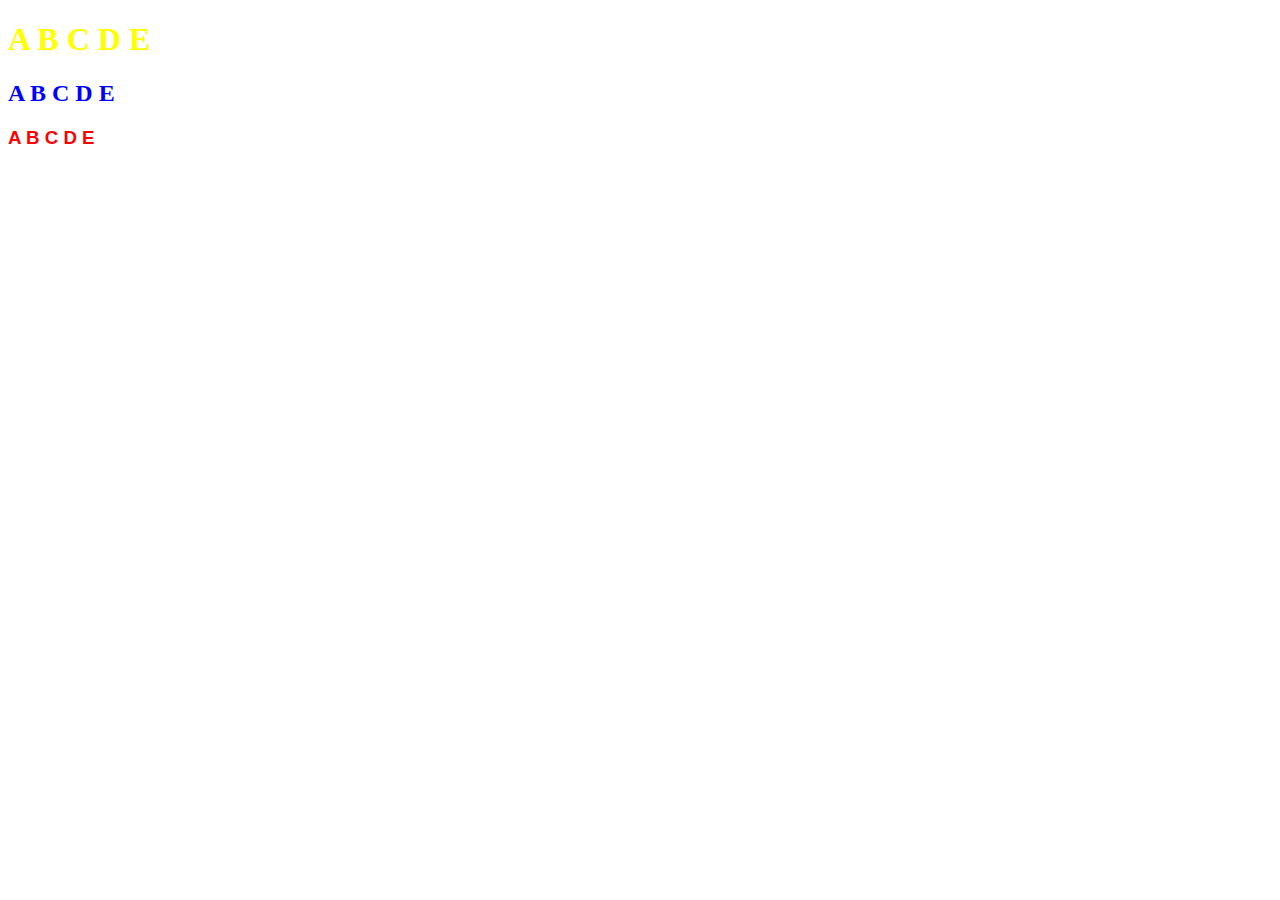
<file: CSS/ClaseCSS.html>
<!DOCTYPE html>
<html lang="en">
<head>
    <meta charset="UTF-8">
    <meta http-equiv="X-UA-Compatible" content="IE=edge">
    <meta name="viewport" content="width=device-width, initial-scale=1.0">
    <title>Document</title>
    <link rel="stylesheet" href="estilos.css">
</head>
<body>
    <h1>A B C D E</h1>
    <h2>A B C D E</h2>
    <h3>A B C D E</h3>

</body>
</html>
</file>
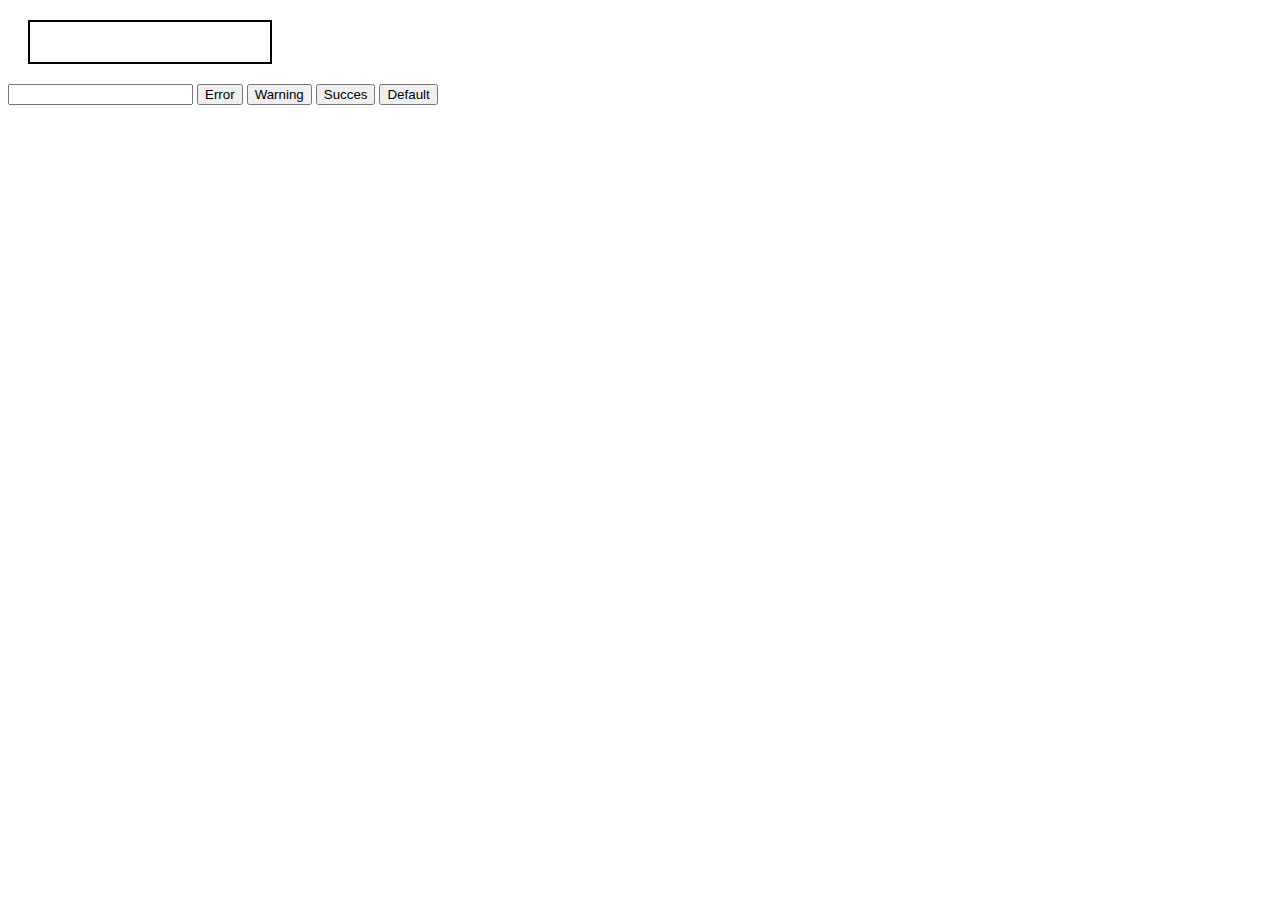
<file: Ejercicios/Ejercicio3.html>
<!DOCTYPE html>
<html lang="es">
<head>
    <meta charset="UTF-8">
    <meta http-equiv="X-UA-Compatible" content="IE=edge">
    <meta name="viewport" content="width=device-width, initial-scale=1.0">
    <title>Document</title>
    <script src="Ejercicio3.js"></script>
    <link rel="stylesheet" href="EstilosEjercicio3.css">
</head>
<body>    
    <p id="p-text" class="default"></p>
    <input 
        type="text"
        id="input-text"
    >
    <button id="boton.error">Error</button>
    <button id="boton.warning">Warning</button>
    <button id="boton.succes">Succes</button>
    <button id="boton.default">Default</button>
</body>
</html>
</file>
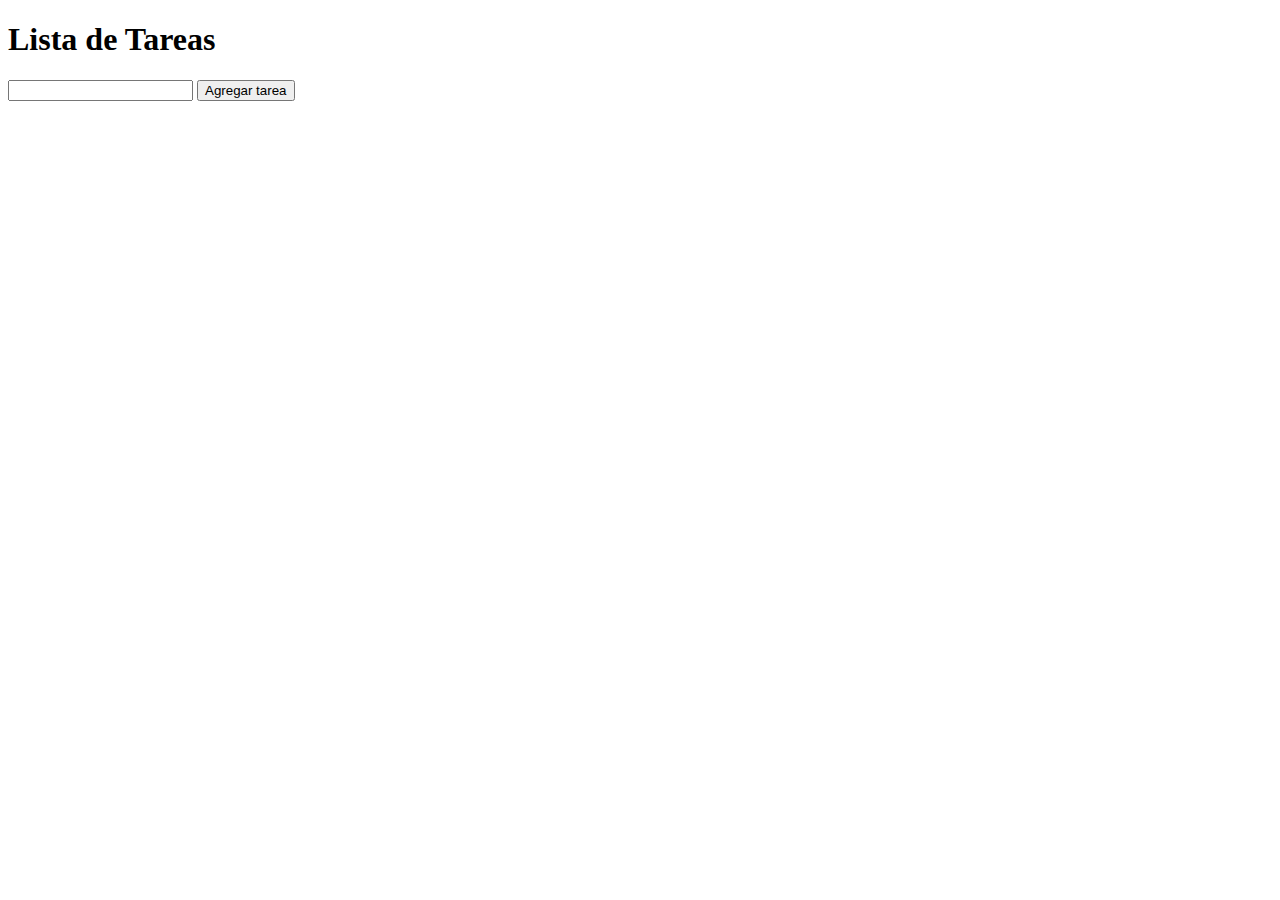
<file: Ejercicios/Ejercicio4.html>
<!DOCTYPE html>
<html lang="es">
<head>
    <meta charset="UTF-8">
    <meta http-equiv="X-UA-Compatible" content="IE=edge">
    <meta name="viewport" content="width=device-width, initial-scale=1.0">
    <title>Document</title>
</head>
<body>
    <form>
        <div>
            <h1>Lista de Tareas</h1>
        </div>
        <label for="input-tarea"></label>
        <input type="text" id="input-tarea">
        <input type="submit" value="Agregar tarea">
        <ul id="lista">            
        </ul>
    </form>
    <script src="Ejercicio4.js"></script>
</body>
</html>
</file>
<file: CSS/estilos.css>
h1 {
    color: yellow
}

h2 {
    color: blue
}

h3 {
    color: red;
    font-family: Arial, Helvetica, sans-serif;
}
</file>
<file: Ejercicios/EstilosEjercicio3.css>
.error{
    border: black solid 2px;
    background-color: red;
    width: 100px;
    margin: 20px;
}
.warning{
    border: red solid 2px;
    background-color: orangered;
    width: 100px;
    margin: 20px;
}
.succes{
    border: blue solid 2px;
    background-color: aquamarine;
    width: 100px;
    margin: 20px;
}
.default{
    border: black solid 2px;
    background-color: white;
    width: 100px;
    margin: 20px;
}
#p-text {
    width: 200px;
    padding: 20px;
}
</file>
